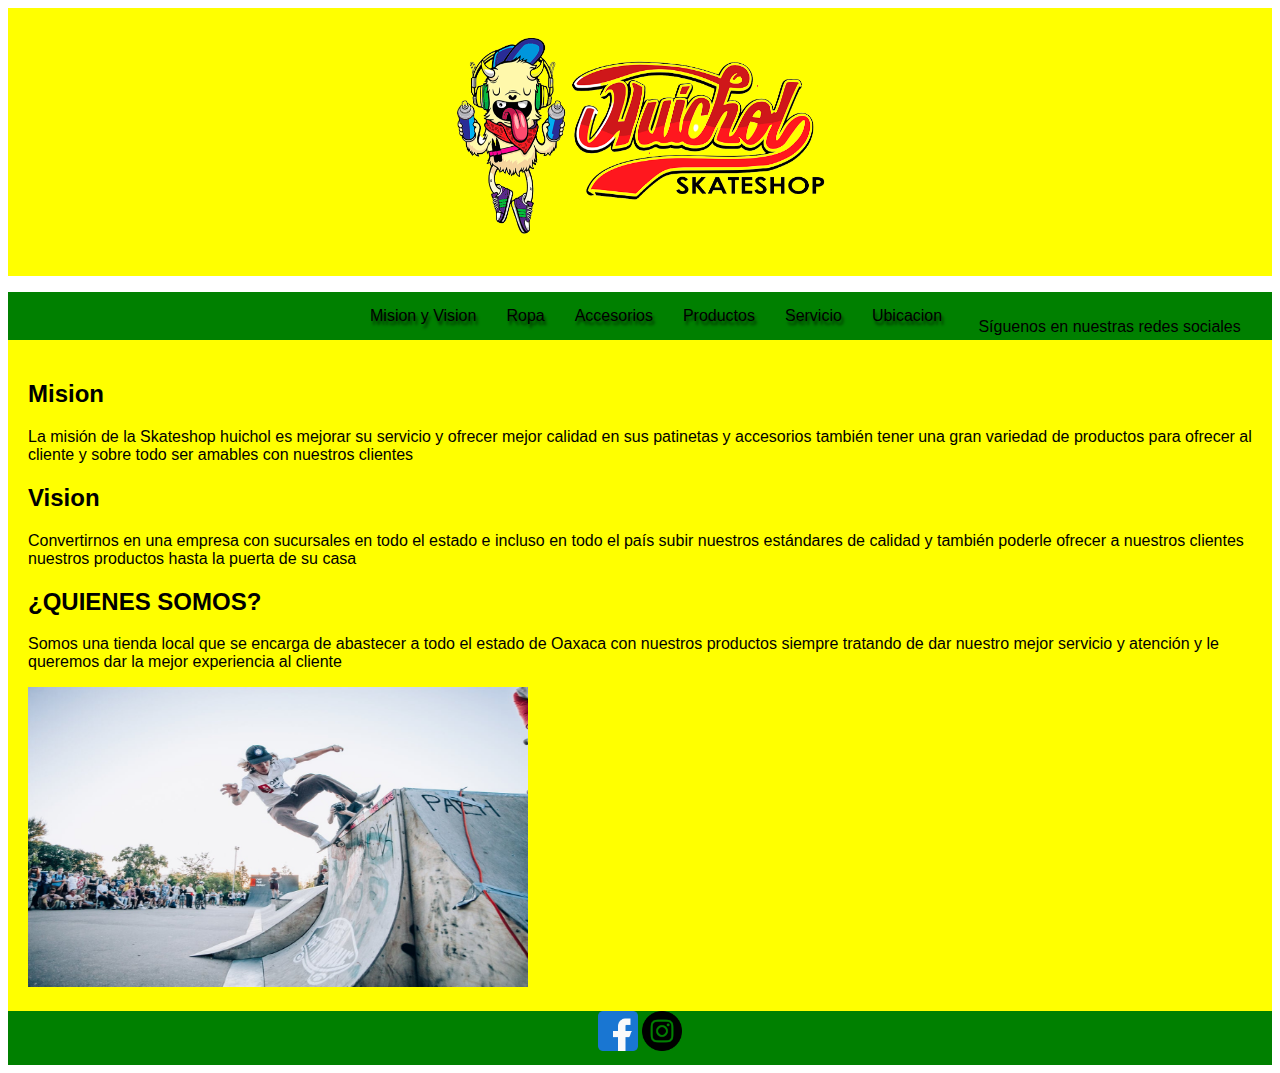
<file: index.html>
<!DOCTYPE html>
<html lang="en">
<head>
    <meta charset="UTF-8">
    <meta http-equiv="X-UA-Compatible" content="IE=edge">
    <meta name="viewport" content="width=device-width, initial-scale=1.0">
    <link href="https://cdn.jsdelivr.net/npm/bootstrap@5.0.0-beta1/dist/css/bootstrap.min.css" rel="stylesheet" integrity="sha384-giJF6kkoqNQ00vy+HMDP7azOuL0xtbfIcaT9wjKHr8RbDVddVHyTfAAsrekwKmP1" crossorigin="anonymous">
    <link rel="stylesheet" type="text/css" href="css/paginaindex.css">
    <link rel="stylesheet" type="text/css" href="css/submenu.css">
    <title>Skateshop</title>
</head>
<body>
    <header>
        <img src="imgcompletas/d07-removebg-preview.png" width="370px" height="200px">
    </header>
    <section id="colmenu">
      <div id="header">
        <div class="container-fluid" >
          <div class="row" >
            <div class="col-12" >

              <ul class="nav">
                <li><a class="nav-link" href="index.html">Mision y Vision</a>
                </li>
                <li><a class="nav-link">Ropa</a>
                  <ul>
                <li><a href="tablas.html">Playeras</a></li>
                <li><a href="sudaderas.html">Sudaderas</a></li>
                </ul>
                </li>
                <li><a class="nav-link" href="">Accesorios</a>
                  <ul>
                    <li><a href="accesorios.html">Para patineta</a></li>
                    <li><a href="accesoriospatines.html">Para patines</a></li>
                  </ul>
                  </li>
                  <li><a class="nav-link">Productos</a>
                    <ul>
                      <li><a href="completas.html">Patinetas</a></li>
                      <li><a href="patines.html">Patines</a></li>
                    </ul>
                  </li>
                  <li><a class="nav-link" href="micionvivion.html">Servicio</a>
                  </li>
                  <li><a class="nav-link" href="ubicasion.html">Ubicacion</a></li>
              </ul>
            </div>
          </div>
        </div>
      </div>
    </section>


     <section>
           <article>
            <h2>Mision</h2> 
             <p>
              La misión de la  Skateshop huichol es mejorar su servicio y ofrecer mejor calidad en sus patinetas y 
              accesorios también tener una gran variedad de productos para ofrecer al cliente y sobre todo ser amables con
              nuestros clientes  
             </p>
             <h2>Vision</h2>
             <p>
              Convertirnos en una empresa con sucursales en todo el estado e incluso en todo el país subir nuestros 
              estándares de calidad y también poderle ofrecer a nuestros clientes nuestros productos hasta la puerta de 
              su casa   
             </p>
             <h2>¿QUIENES SOMOS?</h2>
             <p>
              Somos una tienda local que se encarga de abastecer a todo el estado de Oaxaca con nuestros productos siempre tratando de dar 
              nuestro mejor servicio y atención y le queremos dar la mejor experiencia al cliente  

             </p>
             <img src="imgcompletas/skate2.jpg" width="500px" height="300px">
           </article>
       </section>
      <footer>
        <p>Síguenos en  nuestras redes sociales</p>
        <a href="https://web.facebook.com/huicholskate"><br><img src="imgcompletas/facebook.png" width="40px" height="40px" title="Facebook"></a>
        <a href="https://www.instagram.com/huicholstore4/?hl=es"><img src="imgcompletas/instagram.png" width="40px" height="40px" title="instagram"></a>
    </footer>  
</body>
</html>
</file>
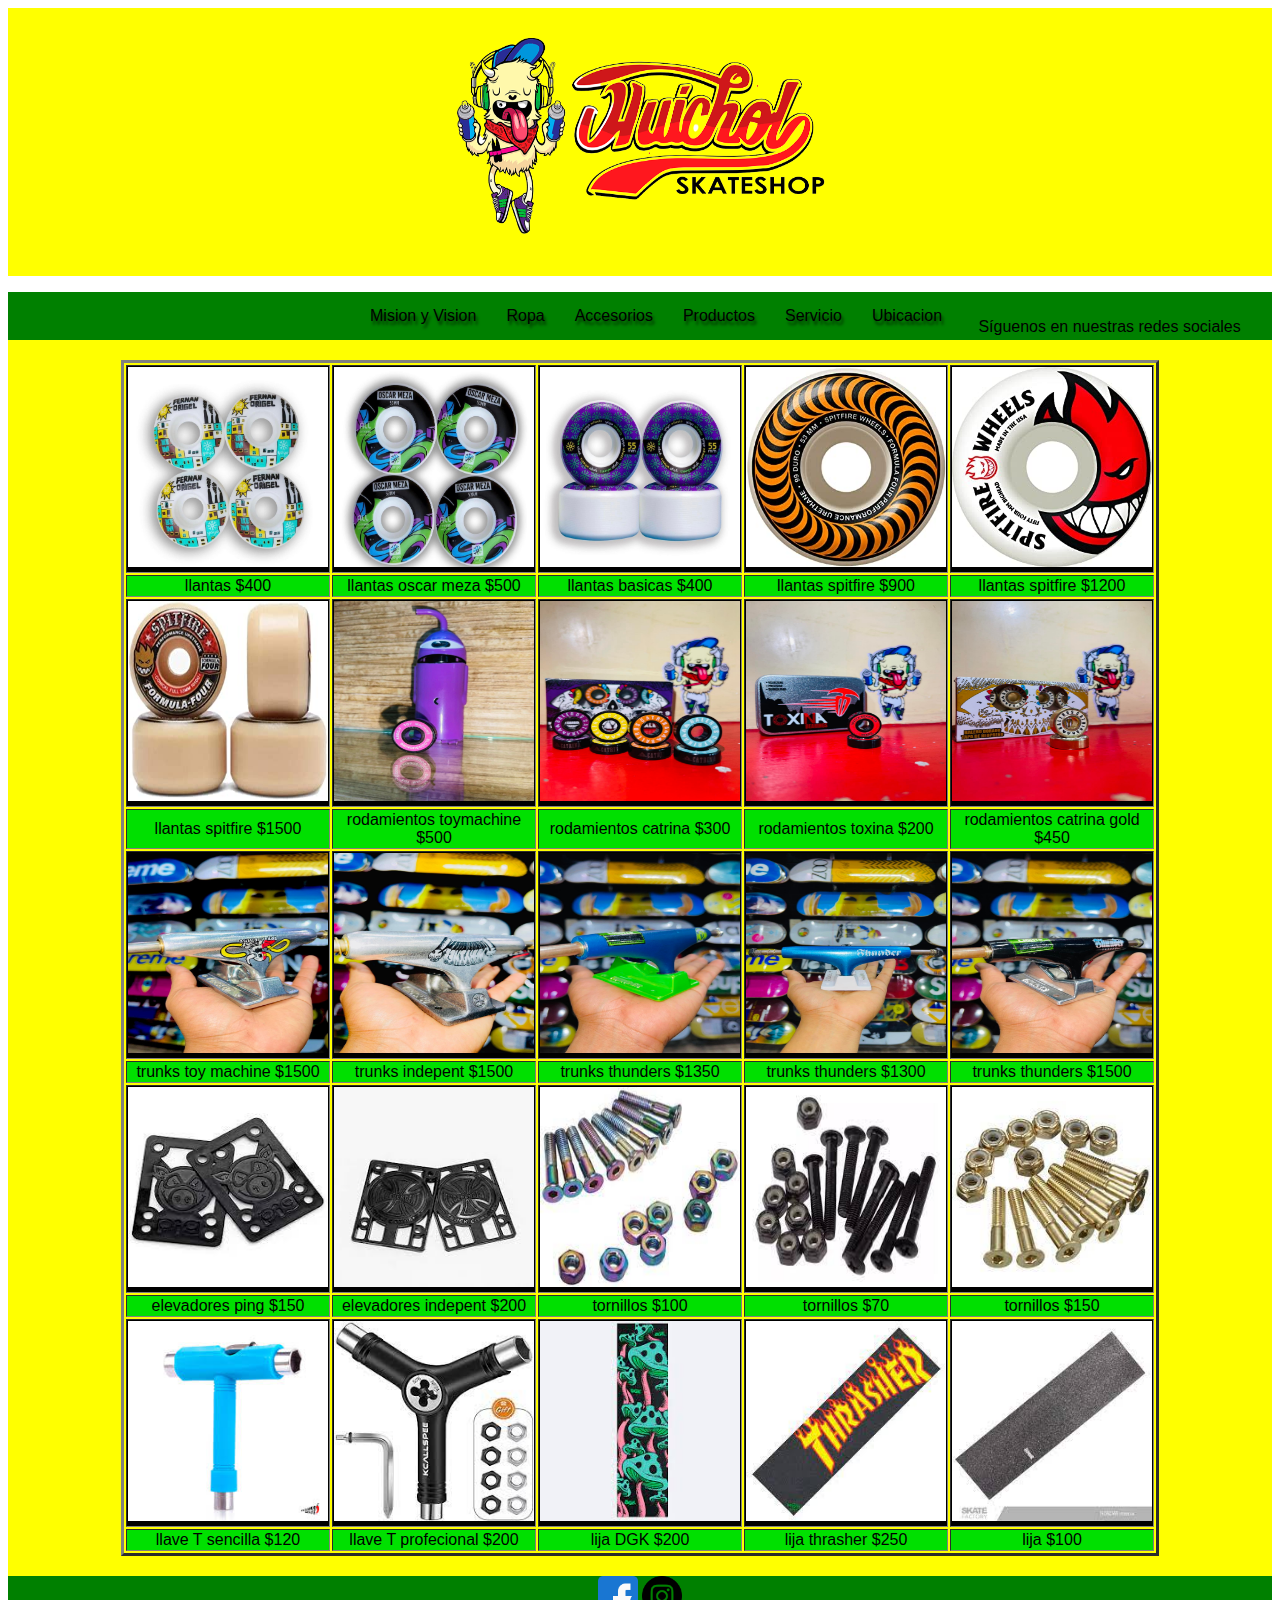
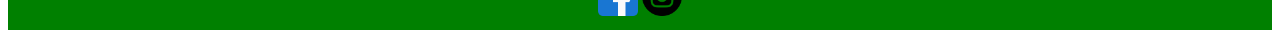
<file: accesorios.html>
<!DOCTYPE html>
<html lang="en">
<head>
    <meta charset="UTF-8">
    <meta http-equiv="X-UA-Compatible" content="IE=edge">
    <meta name="viewport" content="width=device-width, initial-scale=1.0">
    <link href="https://cdn.jsdelivr.net/npm/bootstrap@5.0.0-beta1/dist/css/bootstrap.min.css" rel="stylesheet" integrity="sha384-giJF6kkoqNQ00vy+HMDP7azOuL0xtbfIcaT9wjKHr8RbDVddVHyTfAAsrekwKmP1" crossorigin="anonymous">
    <link rel="stylesheet" type="text/css" href="css/paginaindex.css">
    <link rel="stylesheet" type="text/css" href="css/submenu.css">
    <title>accesorios</title>
</head>
<body>
    <header>
        <img src="imgcompletas/d07-removebg-preview.png" width="370px" height="200px">
    </header>
    <section id="colmenu">
      <div id="header">
        <div class="container-fluid" >
          <div class="row" >
            <div class="col-12" >

              <ul class="nav">
                <li><a class="nav-link" href="index.html">Mision y Vision</a>
                </li>
                <li><a class="nav-link">Ropa</a>
                  <ul>
                <li><a href="tablas.html">Playeras</a></li>
                <li><a href="sudaderas.html">Sudaderas</a></li>
                </ul>
                </li>
                <li><a class="nav-link" href="">Accesorios</a>
                  <ul>
                    <li><a href="accesorios.html">Para patineta</a></li>
                    <li><a href="accesoriospatines.html">Para patines</a></li>
                  </ul>
                  </li>
                  <li><a class="nav-link">Productos</a>
                    <ul>
                      <li><a href="completas.html">Patinetas</a></li>
                      <li><a href="patines.html">Patines</a></li>
                    </ul>
                  </li>
                  <li><a class="nav-link" href="micionvivion.html">Servicio</a>
                  </li>
                  <li><a class="nav-link" href="ubicasion.html">Ubicacion</a></li>
              </ul>
            </div>
          </div>
        </div>
      </div>
    </section>
      <section>
          <article>
              <table width="200" border="3" align="center">
                  <tr>
                    <td bgcolor="black"><img src="imghuichol/llantas1.jpg" width="200" height="200" alt=""/></td>
                    <td bgcolor="black"><img src="imghuichol/llantas2.jpg" width="200" height="200" alt=""/></td>
                    <td bgcolor="black"><img src="imghuichol/llantas4.jpg" width="200" height="200" alt=""/></td>
                    <td bgcolor="black"><img src="imgaccesorios/llantas4.jpg" width="200" height="200" alt=""/></td>
                    <td bgcolor="black"><img src="imgaccesorios/llantas5.jpg" width="200" height="200" alt=""/></td>
                  </tr>
                  <tr>
                    <td bgcolor="greng" style="text-align: center;">llantas  $400</td>
                    <td bgcolor="greng" style="text-align: center;">llantas oscar meza $500</td>
                    <td bgcolor="greng" style="text-align: center;">llantas basicas $400</td>
                    <td bgcolor="greng" style="text-align: center;">llantas spitfire $900</td>
                    <td bgcolor="greng" style="text-align: center;">llantas spitfire $1200</td>
                  </tr>
                  <tr>
                    <td bgcolor="black"><img src="imgaccesorios/llantas6.jpg" width="200" height="200" alt=""/></td>
                    <td bgcolor="black"><img src="imgaccesorios/rodamiento9.jpg" width="200" height="200" alt=""/></td>
                    <td bgcolor="black"><img src="imgaccesorios/rodamiento6.jpg" width="200" height="200" alt=""/></td>
                    <td bgcolor="black"><img src="imgaccesorios/rodamiento7.jpg" width="200" height="200" alt=""/></td>
                    <td bgcolor="black"><img src="imgaccesorios/rodamiento8.jpg" width="200" height="200" alt=""/></td>
                  </tr>
                  <tr>
                    <td bgcolor="greng" style="text-align: center;">llantas spitfire $1500</td>
                    <td bgcolor="greng" style="text-align: center;">rodamientos toymachine $500</td>
                    <td bgcolor="greng" style="text-align: center;">rodamientos catrina $300</td>
                    <td bgcolor="greng" style="text-align: center;">rodamientos toxina $200</td>
                    <td bgcolor="greng" style="text-align: center;">rodamientos catrina gold $450</td>
                  </tr>
                  <tr>
                    <td bgcolor="black"><img src="imghuichol/truck1.jpg" width="200" height="200" alt=""/></td>
                    <td bgcolor="black"><img src="imghuichol/truck2.jpg" width="200" height="200" alt=""/></td>
                    <td bgcolor="black"><img src="imghuichol/truck3.jpg" width="200" height="200" alt=""/></td>
                    <td bgcolor="black"><img src="imghuichol/truck4.jpg" width="200" height="200" alt=""/></td>
                    <td bgcolor="black"><img src="imghuichol/truck5.jpg" width="200" height="200" alt=""/></td>
                  </tr>
                  <tr>
                    <td bgcolor="greng" style="text-align: center;">trunks toy machine $1500</td>
                    <td bgcolor="greng" style="text-align: center;">trunks indepent $1500</td>
                    <td bgcolor="greng" style="text-align: center;">trunks thunders $1350</td>
                    <td bgcolor="greng" style="text-align: center;">trunks thunders $1300</td>
                    <td bgcolor="greng" style="text-align: center;">trunks thunders $1500</td>
                  </tr>
                  <tr>
                    <td bgcolor="black"><img src="imgaccesorios/elevadores1.jpg" width="200" height="200" alt=""/></td>
                    <td bgcolor="black"><img src="imgaccesorios/elevadores2.jpg" width="200" height="200" alt=""/></td>
                    <td bgcolor="black"><img src="imgaccesorios/tornillos1.jpg" width="200" height="200" alt=""/></td>
                    <td bgcolor="black"><img src="imgaccesorios/tornillos2.jpg" width="200" height="200" alt=""/></td>
                    <td bgcolor="black"><img src="imgaccesorios/tornillos3.jpg" width="200" height="200" alt=""/></td>
                  </tr>
                  <tr>
                    <td bgcolor="greng" style="text-align: center;">elevadores ping $150</td>
                    <td bgcolor="greng" style="text-align: center;">elevadores indepent $200</td>
                    <td bgcolor="greng" style="text-align: center;">tornillos $100</td>
                    <td bgcolor="greng" style="text-align: center;">tornillos $70</td>
                    <td bgcolor="greng" style="text-align: center;">tornillos $150</td>
                  </tr>
                  <tr>
                    <td bgcolor="black"><img src="imgaccesorios/llavet1.jpg" width="200" height="200" alt=""/></td>
                    <td bgcolor="black"><img src="imgaccesorios/llavet2.jpg" width="200" height="200" alt=""/></td>
                    <td bgcolor="black"><img src="imgaccesorios/lija1.jpg" width="200" height="200" alt=""/></td>
                    <td bgcolor="black"><img src="imgaccesorios/lija2.jpg" width="200" height="200" alt=""/></td>
                    <td bgcolor="black"><img src="imgaccesorios/lija3.jpg" width="200" height="200" alt=""/></td>
                  </tr>
                  <tr>
                    <td bgcolor="greng" style="text-align: center;">llave T sencilla $120</td>
                    <td bgcolor="greng" style="text-align: center;">llave T profecional $200</td>
                    <td bgcolor="greng" style="text-align: center;">lija DGK $200</td>
                    <td bgcolor="greng" style="text-align: center;">lija thrasher $250</td>
                    <td bgcolor="greng" style="text-align: center;">lija $100</td>
                  </tr>  
              </table>   
          </article>
      </section>
      <footer>
        <p> Síguenos en  nuestras redes sociales</p>
        <a href="https://web.facebook.com/huicholskate"><br><img src="imgcompletas/facebook.png" width="40px" height="40px" title="Facebook"></a>
        <a href="https://www.instagram.com/huicholstore4/?hl=es"><img src="imgcompletas/instagram.png" width="40px" height="40px" title="instagram"></a>
    </footer>  
</body>
</html>
</file>
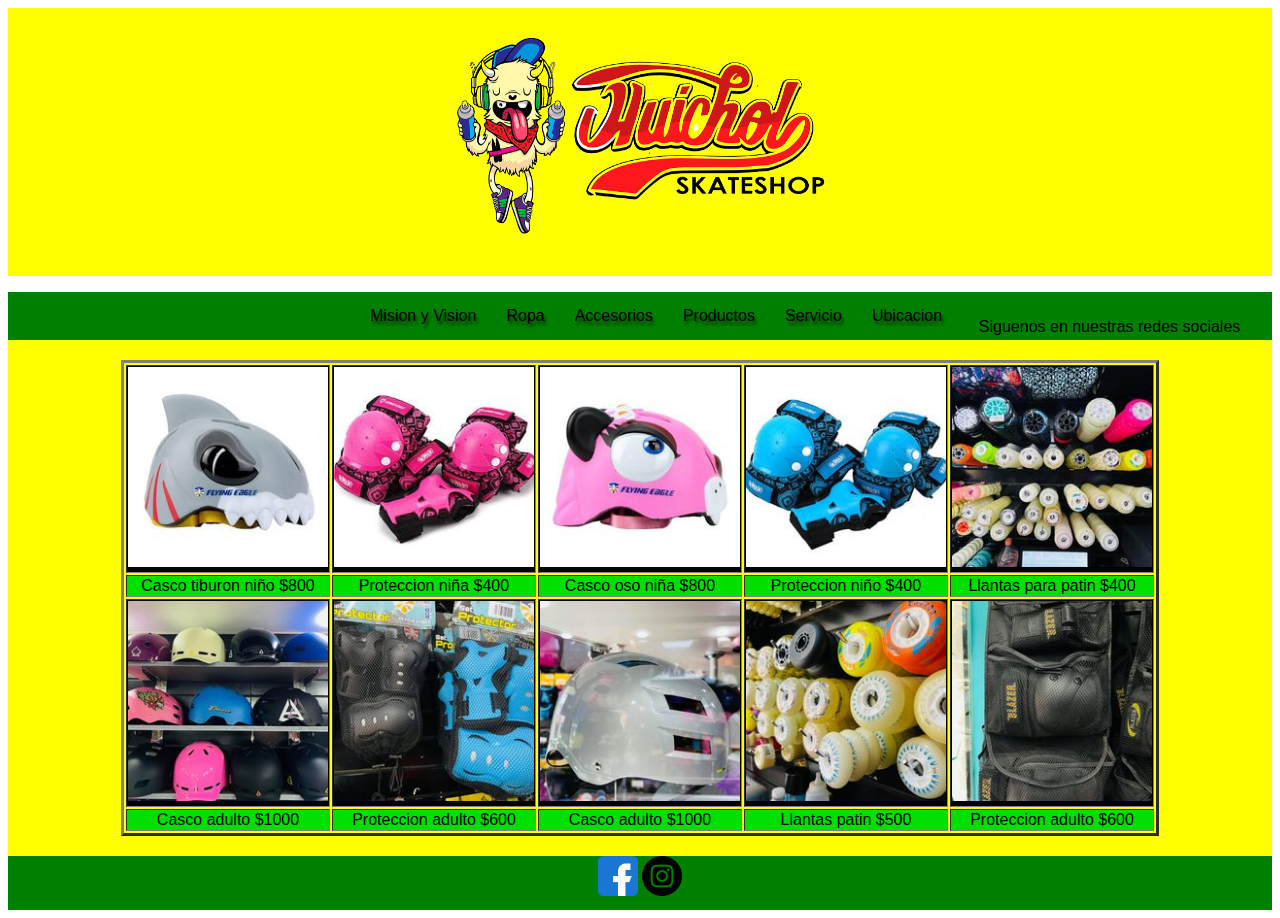
<file: accesoriospatines.html>
<!DOCTYPE html>
<html lang="en">
<head>
    <meta charset="UTF-8">
    <meta http-equiv="X-UA-Compatible" content="IE=edge">
    <meta name="viewport" content="width=device-width, initial-scale=1.0">
    <link href="https://cdn.jsdelivr.net/npm/bootstrap@5.0.0-beta1/dist/css/bootstrap.min.css" rel="stylesheet" integrity="sha384-giJF6kkoqNQ00vy+HMDP7azOuL0xtbfIcaT9wjKHr8RbDVddVHyTfAAsrekwKmP1" crossorigin="anonymous">
    <link rel="stylesheet" type="text/css" href="css/paginaindex.css">
    <link rel="stylesheet" type="text/css" href="css/submenu.css">
    <title>Document</title>
</head>
<body>
    <header>
        <img src="imgcompletas/d07-removebg-preview.png" width="370px" height="200px">
    </header>
    <section id="colmenu">
      <div id="header">
        <div class="container-fluid" >
          <div class="row" >
            <div class="col-12" >

              <ul class="nav">
                <li><a class="nav-link" href="index.html">Mision y Vision</a>
                </li>
                <li><a class="nav-link">Ropa</a>
                  <ul>
                <li><a href="tablas.html">Playeras</a></li>
                <li><a href="sudaderas.html">Sudaderas</a></li>
                </ul>
                </li>
                <li><a class="nav-link" href="">Accesorios</a>
                  <ul>
                    <li><a href="accesorios.html">Para patineta</a></li>
                    <li><a href="accesoriospatines.html">Para patines</a></li>
                  </ul>
                  </li>
                  <li><a class="nav-link">Productos</a>
                    <ul>
                      <li><a href="completas.html">Patinetas</a></li>
                      <li><a href="patines.html">Patines</a></li>
                    </ul>
                  </li>
                  <li><a class="nav-link" href="micionvivion.html">Servicio</a>
                  </li>
                  <li><a class="nav-link" href="ubicasion.html">Ubicacion</a></li>
              </ul>
            </div>
          </div>
        </div>
      </div>
    </section>
    <section>
        <article>
            <table width="200" border="3" align="center">
              <tr>
                <td bgcolor="black"><img src="imgaccepatines/accepatines1.jpg" width="200" height="200" alt=""/></td>
                <td bgcolor="black"><img src="imgaccepatines/accepatines2.jpg" width="200" height="200" alt=""/></td>
                <td bgcolor="black"><img src="imgaccepatines/accepatines3.jpg" width="200" height="200" alt=""/></td>
                <td bgcolor="black"><img src="imgaccepatines/accepatines4.jpg" width="200" height="200" alt=""/></td>
                <td bgcolor="black"><img src="imgaccepatines/accepatines5.jpg" width="200" height="200" alt=""/></td>
              </tr>
              <tr>  
                <td bgcolor="greng" style="text-align: center;">Casco tiburon niño $800</td>
                <td bgcolor="greng" style="text-align: center;">Proteccion niña $400</td>
                <td bgcolor="greng" style="text-align: center;">Casco oso niña $800</td>
                <td bgcolor="greng" style="text-align: center;">Proteccion niño $400</td>
                <td bgcolor="greng" style="text-align: center;">Llantas para patin $400</td>
              </tr>  
              <tr>
                <td bgcolor="black"><img src="imgaccepatines/accepatines6.jpg" width="200" height="200" alt=""/></td>
                <td bgcolor="black"><img src="imgaccepatines/accepatines7.jpg" width="200" height="200" alt=""/></td>
                <td bgcolor="black"><img src="imgaccepatines/accepatines8.jpg" width="200" height="200" alt=""/></td>
                <td bgcolor="black"><img src="imgaccepatines/accepatines9.jpg" width="200" height="200" alt=""/></td>
                <td bgcolor="black"><img src="imgaccepatines/accepatines10.jpg" width="200" height="200" alt=""/></td>
              </tr>
              <tr>  
                <td bgcolor="greng" style="text-align: center;">Casco adulto $1000</td>
                <td bgcolor="greng" style="text-align: center;">Proteccion adulto $600</td>
                <td bgcolor="greng" style="text-align: center;">Casco adulto $1000</td>
                <td bgcolor="greng" style="text-align: center;">Llantas patin $500</td>
                <td bgcolor="greng" style="text-align: center;">Proteccion adulto $600</td>
              </tr>  
              </table>
        </article>
    </section>
    <footer>
      <p> Siguenos en  nuestras redes sociales</p>
      <a href="https://web.facebook.com/huicholskate"><br><img src="imgcompletas/facebook.png" width="40px" height="40px" title="Facebook"></a>
      <a href="https://www.instagram.com/huicholstore4/?hl=es"><img src="imgcompletas/instagram.png" width="40px" height="40px" title="instagram"></a>
  </footer>  
</body>
</html>
</file>
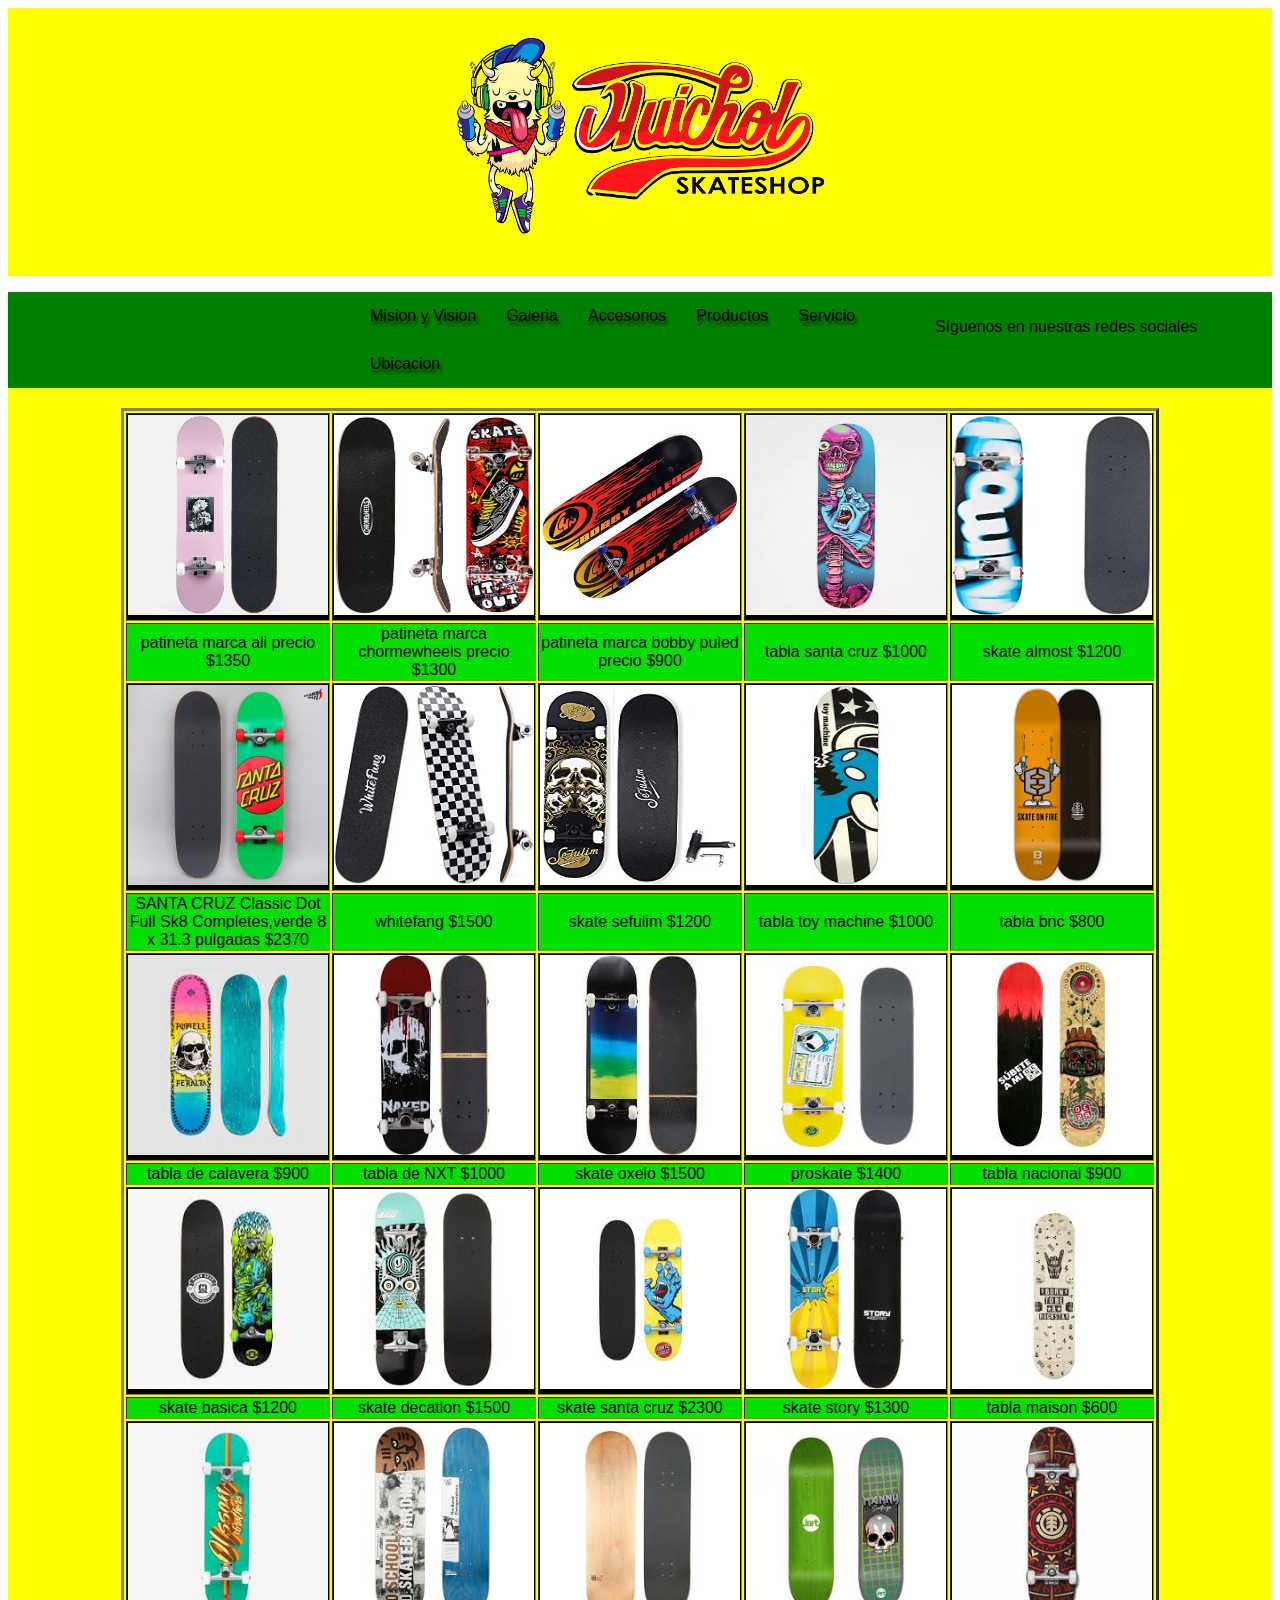
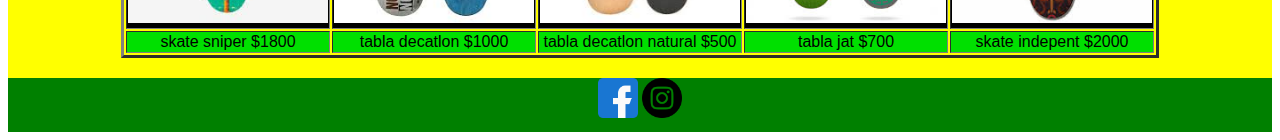
<file: completas.html>
<!DOCTYPE html>
<html lang="en">
<head>
    <meta charset="UTF-8">
    <meta http-equiv="X-UA-Compatible" content="IE=edge">
    <meta name="viewport" content="width=device-width, initial-scale=1.0">
    <link href="https://cdn.jsdelivr.net/npm/bootstrap@5.0.0-beta1/dist/css/bootstrap.min.css" rel="stylesheet" integrity="sha384-giJF6kkoqNQ00vy+HMDP7azOuL0xtbfIcaT9wjKHr8RbDVddVHyTfAAsrekwKmP1" crossorigin="anonymous">
    <link rel="stylesheet" type="text/css" href="css/paginaindex.css">
    <link rel="stylesheet" type="text/css" href="css/submenu.css">
    <title>Document</title>
</head>
<body>
    <header>
        <img src="imgcompletas/d07-removebg-preview.png" width="370px" height="200px">
    </header>
    
    <section id="colmenu">
      <div id="header">
        <div class="container-fluid" >
          <div class="row" >
            <div class="col-12" >

              <ul class="nav">
                <li><a class="nav-link" href="index.html">Mision y Vision</a>
                </li>
                <li><a class="nav-link" href="tablas.html">Galeria</a>
                </li>
                <li><a class="nav-link" href="">Accesorios</a>
                  <ul>
                    <li><a href="accesorios.html">Para patineta</a></li>
                    <li><a href="">Para patines</a></li>
                  </ul>
                  </li>
                  <li><a class="nav-link">Productos</a>
                    <ul>
                      <li><a href="completas.html">Patinetas</a></li>
                      <li><a href="patines.html">Patines</a></li>
                    </ul>
                  </li>
                  <li><a class="nav-link" href="micionvivion.html">Servicio</a>
                  </li>
                  <li><a class="nav-link" href="ubicasion.html">Ubicacion</a></li>
              </ul>
            </div>
          </div>
        </div>
      </div>
    </section>

      <section>
          <article>
              <table width="200" border="3" align="center">
                <tr>
                    <td bgcolor="black"><img src="imgcompletas/cooooco.jpg" width="200" height="200" alt=""/></td>
                    <td bgcolor="black"><img src="imgcompletas/jojojojoj.jpg" width="200" height="200" alt=""/></td>
                    <td bgcolor="black"><img src="imgcompletas/siiiiiiii.jpg" width="200" height="200" alt=""/></td>
                    <td bgcolor="black"><img src="imgtablas/saaa2.jpg" width="200" height="200" alt=""/></td>
                    <td bgcolor="black"><img src="imgcompletas/almost2.jpg" width="200" height="200" alt=""/></td>
                </tr>
                <tr>
                    <td bgcolor="greng" style="text-align: center;">patineta marca ali precio $1350 </td>
                    <td bgcolor="greng" style="text-align: center;">patineta marca chormewheels precio $1300</td>
                    <td bgcolor="greng" style="text-align: center;">patineta marca bobby puled  precio $900</td>
                    <td bgcolor="greng" style="text-align: center;"> tabla santa cruz $1000</td>
                    <td bgcolor="greng" style="text-align: center;">skate almost $1200</td>
                </tr>
                <tr>
                   <td bgcolor="black"><img src="imgcompletas/santacruz4.jpg" width="200" height="200" alt=""/></td>
                   <td bgcolor="black"><img src="imgcompletas/whitefang.jpg" width="200" height="200" alt=""/></td>
                   <td bgcolor="black"><img src="imgcompletas/sefulim.jpg" width="200" height="200" alt=""/></td>
                   <td bgcolor="black"><img src="imgtablas/toymachine2.jpg" width="200" height="200" alt=""/></td>
                   <td bgcolor="black"><img src="imgcompletas/bcn.jpg" width="200" height="200" alt=""/></td>
                </tr>
                <tr>
                   <td bgcolor="greng" style="text-align: center;">SANTA CRUZ Classic Dot Full Sk8 Completes,verde 8 x 31.3 pulgadas  $2370</td>
                   <td bgcolor="greng" style="text-align: center;">whitefang $1500</td>
                   <td bgcolor="greng" style="text-align: center;">skate sefulim $1200</td>
                   <td bgcolor="greng" style="text-align: center;">tabla toy machine $1000</td>
                   <td bgcolor="greng" style="text-align: center;">tabla bnc $800</td>
                </tr>
                <tr>
                  <td bgcolor="black"><img src="imgcompletas/calavera.jpg" width="200" height="200" alt=""/></td>
                  <td bgcolor="black"><img src="imgcompletas/nkx.jpg" width="200" height="200" alt=""/></td>
                  <td bgcolor="black"><img src="imgcompletas/oxelo.jpg" width="200" height="200" alt=""/></td>
                  <td bgcolor="black"><img src="imgcompletas/proskate.jpg" width="200" height="200" alt=""/></td>
                  <td bgcolor="black"><img src="imgcompletas/skatenacional.jpg" width="200" height="200" alt=""/></td>
                </tr>
                <tr>
                  <td bgcolor="greng" style="text-align: center;">tabla de calavera $900</td>
                  <td bgcolor="greng" style="text-align: center;">tabla de NXT $1000</td>
                  <td bgcolor="greng" style="text-align: center;">skate oxelo $1500</td>
                  <td bgcolor="greng" style="text-align: center;">proskate $1400</td>
                  <td bgcolor="greng" style="text-align: center;">tabla nacional $900</td>
                </tr>
                <tr>
                  <td bgcolor="black"><img src="imgcompletas/skate1.jpg" width="200" height="200" alt=""/></td>
                  <td bgcolor="black"><img src="imgcompletas/dacatlon.jpg" width="200" height="200" alt=""/></td>
                  <td bgcolor="black"><img src="imgcompletas/skatesanta.jpg" width="200" height="200" alt=""/></td>
                  <td bgcolor="black"><img src="imgcompletas/skatestory.jpg" width="200" height="200" alt=""/></td>
                  <td bgcolor="black"><img src="imgcompletas/tablamaison.jpg" width="200" height="200" alt=""/></td>
                </tr>
                <tr>
                  <td bgcolor="greng" style="text-align: center;">skate basica $1200</td>
                  <td bgcolor="greng" style="text-align: center;">skate decatlon $1500</td>
                  <td bgcolor="greng" style="text-align: center;">skate santa cruz $2300</td>
                  <td bgcolor="greng" style="text-align: center;">skate story $1300</td>
                  <td bgcolor="greng" style="text-align: center;">tabla maison $600</td>
                </tr>
                <tr>
                  <td bgcolor="black"><img src="imgcompletas/skatesprinter.jpg" width="200" height="200" alt=""/></td>
                  <td bgcolor="black"><img src="imgcompletas/tabladecatlon.jpg" width="200" height="200" alt=""/></td>
                  <td bgcolor="black"><img src="imgcompletas/tabladecatlon1.jpg" width="200" height="200" alt=""/></td>
                  <td bgcolor="black"><img src="imgcompletas/tablajat.jpg" width="200" height="200" alt=""/></td>
                  <td bgcolor="black"><img src="imgcompletas/skateindepent.jpg" width="200" height="200" alt=""/></td>
                </tr>
                <tr>
                  <td bgcolor="greng" style="text-align: center;">skate sniper $1800</td>
                  <td bgcolor="greng" style="text-align: center;">tabla decatlon $1000</td>
                  <td bgcolor="greng" style="text-align: center;">tabla decatlon natural $500</td>
                  <td bgcolor="greng" style="text-align: center;">tabla jat $700</td>
                  <td bgcolor="greng" style="text-align: center;">skate indepent $2000</td>
                </tr>
              </table>
          </article>
      </section>
      <footer>
        <p> Síguenos en  nuestras redes sociales</p>
        <a href="https://web.facebook.com/huicholskate"><br><img src="imgcompletas/facebook.png" width="40px" height="40px" title="Facebook"></a>
        <a href="https://www.instagram.com/huicholstore4/?hl=es"><img src="imgcompletas/instagram.png" width="40px" height="40px" title="instagram"></a>
    </footer>  
</body>
</html>
</file>
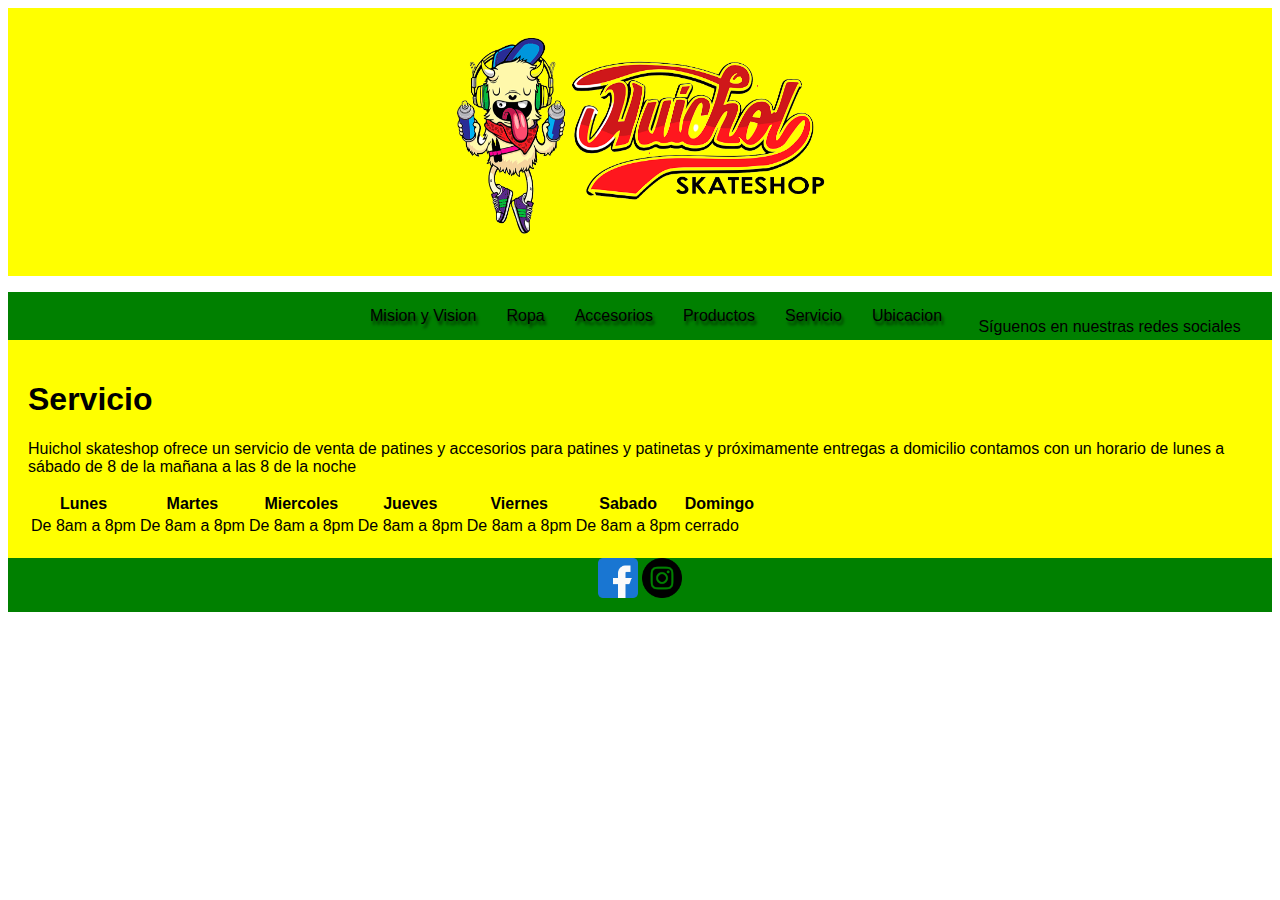
<file: micionvivion.html>
<!DOCTYPE html>
<html lang="en">
<head>
    <meta charset="UTF-8">
    <meta http-equiv="X-UA-Compatible" content="IE=edge">
    <meta name="viewport" content="width=device-width, initial-scale=1.0">
    <link href="https://cdn.jsdelivr.net/npm/bootstrap@5.0.0-beta1/dist/css/bootstrap.min.css" rel="stylesheet" integrity="sha384-giJF6kkoqNQ00vy+HMDP7azOuL0xtbfIcaT9wjKHr8RbDVddVHyTfAAsrekwKmP1" crossorigin="anonymous">
    <link rel="stylesheet" type="text/css" href="css/paginaindex.css">
    <link rel="stylesheet" type="text/css" href="css/submenu.css">
    <title>servicio</title>
</head>
<body>
    <header>
        <img src="imgcompletas/d07-removebg-preview.png" width="370px" height="200px">
    </header>
    <section id="colmenu">
      <div id="header">
        <div class="container-fluid" >
          <div class="row" >
            <div class="col-12" >

              <ul class="nav">
                <li><a class="nav-link" href="index.html">Mision y Vision</a>
                </li>
                <li><a class="nav-link">Ropa</a>
                  <ul>
                <li><a href="tablas.html">Playeras</a></li>
                <li><a href="sudaderas.html">Sudaderas</a></li>
                </ul>
                </li>
                <li><a class="nav-link" href="">Accesorios</a>
                  <ul>
                    <li><a href="accesorios.html">Para patineta</a></li>
                    <li><a href="accesoriospatines.html">Para patines</a></li>
                  </ul>
                  </li>
                  <li><a class="nav-link">Productos</a>
                    <ul>
                      <li><a href="completas.html">Patinetas</a></li>
                      <li><a href="patines.html">Patines</a></li>
                    </ul>
                  </li>
                  <li><a class="nav-link" href="micionvivion.html">Servicio</a>
                  </li>
                  <li><a class="nav-link" href="ubicasion.html">Ubicacion</a></li>
              </ul>
            </div>
          </div>
        </div>
      </div>
    </section>
      <section>
          <article>
            <h1>Servicio</h1>
             <p>
              Huichol skateshop ofrece un servicio de venta de patines y accesorios para patines y patinetas y 
              próximamente entregas a domicilio contamos con un horario de lunes a sábado de 8 de la mañana a las 8 de la noche
             </p>
             <div class="row justify-content-md-center">
              <div class="col-md-auto">
            <table class="table table-dark table-striped">
              <thead>
                <tr>
                  <th scope="col">Lunes</th>
                  <th scope="col">Martes</th>
                  <th scope="col">Miercoles</th>
                  <th scope="col">Jueves</th>
                  <th scope="col">Viernes</th>
                  <th scope="col">Sabado</th>
                  <th scope="col">Domingo</th>
                </tr>
              </thead>
              <tbody>
                
                <tr>
                  <td>De 8am a 8pm</td>
                  <td>De 8am a 8pm</td>
                  <td>De 8am a 8pm</td>
                  <td>De 8am a 8pm</td>
                  <td>De 8am a 8pm</td>
                  <td>De 8am a 8pm</td>
                  <td>cerrado</td>
                </tr>
              </tbody>
            </table>    
              </div>
            </div> 
          </article>
      </section>
       <footer>
        <p> Síguenos en  nuestras redes sociales</p>
        <a href="https://web.facebook.com/huicholskate"><br><img src="imgcompletas/facebook.png" width="40px" height="40px" title="Facebook"></a>
        <a href="https://www.instagram.com/huicholstore4/?hl=es"><img src="imgcompletas/instagram.png" width="40px" height="40px" title="instagram"></a>
    </footer>  
</body>
</html>
</file>
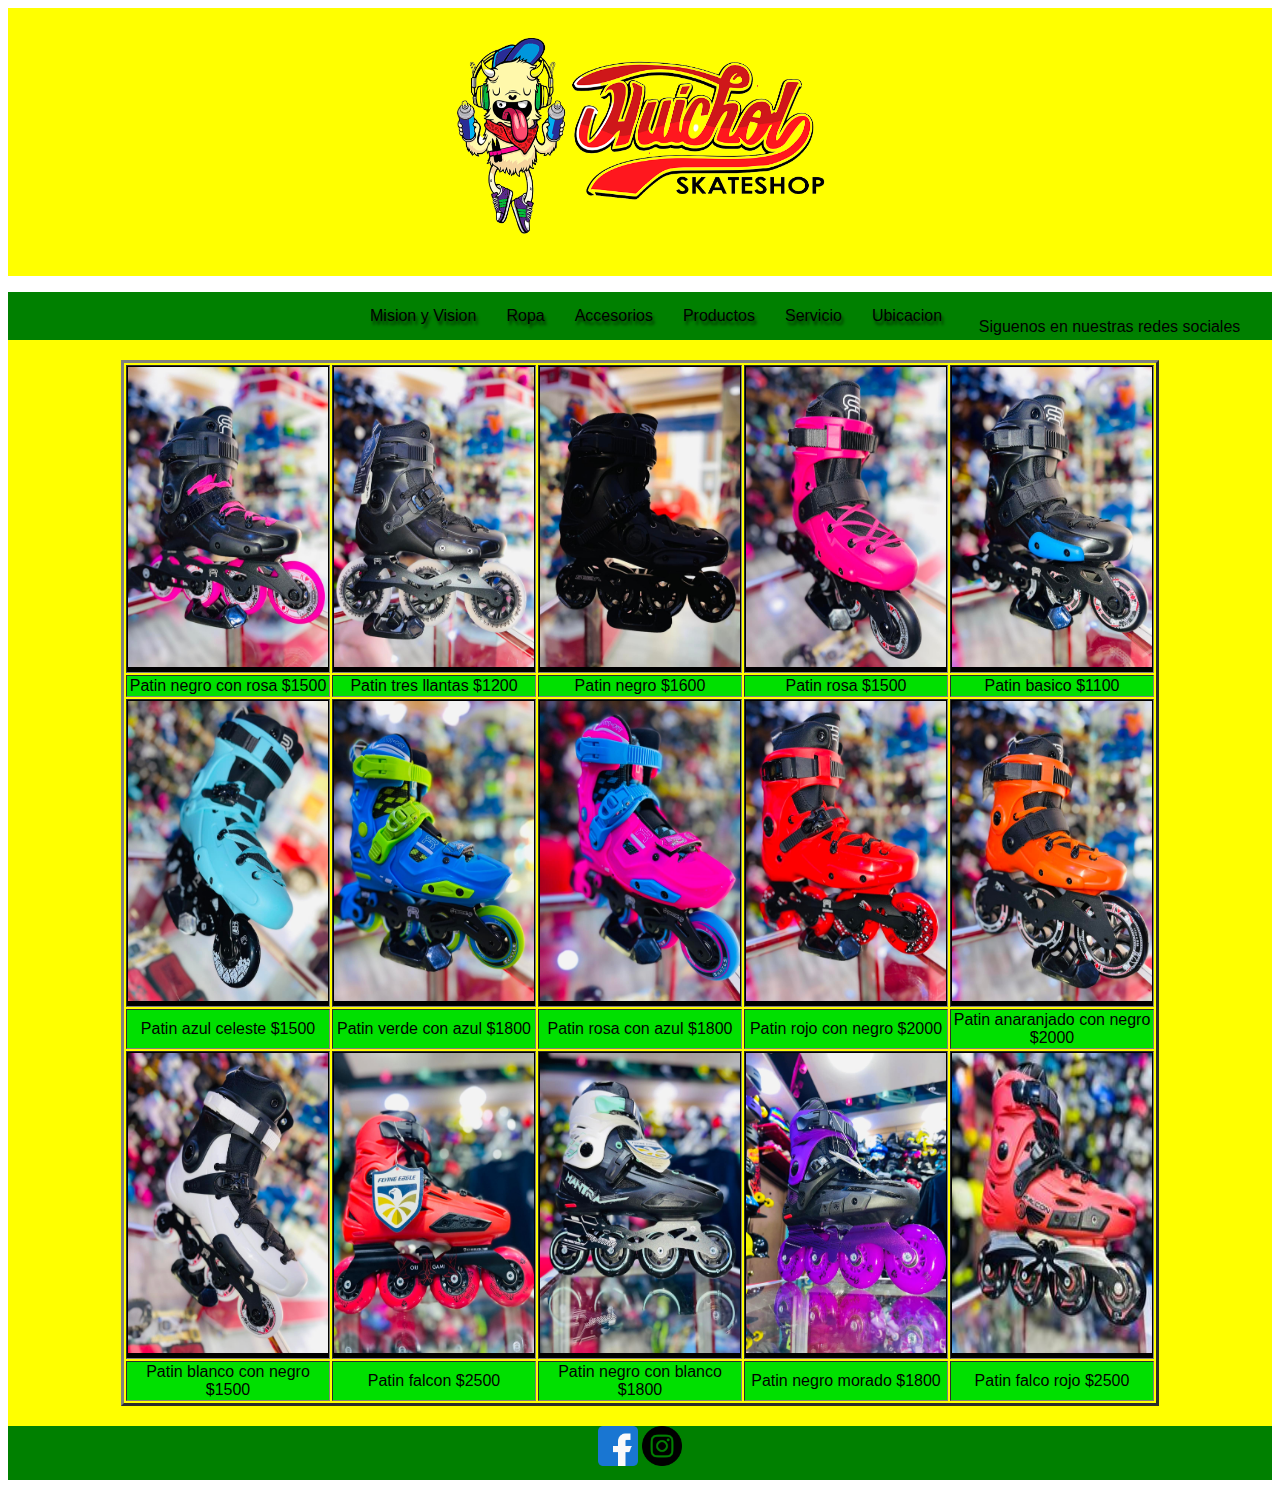
<file: patines.html>
<!DOCTYPE html>
<html lang="en">
<head>
    <meta charset="UTF-8">
    <meta http-equiv="X-UA-Compatible" content="IE=edge">
    <meta name="viewport" content="width=device-width, initial-scale=1.0">
    <link href="https://cdn.jsdelivr.net/npm/bootstrap@5.0.0-beta1/dist/css/bootstrap.min.css" rel="stylesheet" integrity="sha384-giJF6kkoqNQ00vy+HMDP7azOuL0xtbfIcaT9wjKHr8RbDVddVHyTfAAsrekwKmP1" crossorigin="anonymous">
    <link rel="stylesheet" type="text/css" href="css/paginaindex.css">
    <link rel="stylesheet" type="text/css" href="css/submenu.css">
    <title>Document</title>
</head>
<body>
    <header>
        <img src="imgcompletas/d07-removebg-preview.png" width="370px" height="200px">
    </header>
    <section id="colmenu">
      <div id="header">
        <div class="container-fluid" >
          <div class="row" >
            <div class="col-12" >

              <ul class="nav">
                <li><a class="nav-link" href="index.html">Mision y Vision</a>
                </li>
                <li><a class="nav-link">Ropa</a>
                  <ul>
                <li><a href="tablas.html">Playeras</a></li>
                <li><a href="">Sudaderas</a></li>
                </ul>
                </li>
                <li><a class="nav-link" href="">Accesorios</a>
                  <ul>
                    <li><a href="accesorios.html">Para patineta</a></li>
                    <li><a href="accesoriospatines.html">Para patines</a></li>
                  </ul>
                  </li>
                  <li><a class="nav-link">Productos</a>
                    <ul>
                      <li><a href="completas.html">Patinetas</a></li>
                      <li><a href="patines.html">Patines</a></li>
                    </ul>
                  </li>
                  <li><a class="nav-link" href="micionvivion.html">Servicio</a>
                  </li>
                  <li><a class="nav-link" href="ubicasion.html">Ubicacion</a></li>
              </ul>
            </div>
          </div>
        </div>
      </div>
    </section>
    <section>
        <article>
            <table width="200" border="3" align="center">
              <tr>
                <td bgcolor="black"><img src="imgpatines/patines1.jpg" width="200" height="300" alt=""/></td>
                <td bgcolor="black"><img src="imgpatines/patines2.jpg" width="200" height="300" alt=""/></td>
                <td bgcolor="black"><img src="imgpatines/patines3.jpg" width="200" height="300" alt=""/></td>
                <td bgcolor="black"><img src="imgpatines/patines4.jpg" width="200" height="300" alt=""/></td>
                <td bgcolor="black"><img src="imgpatines/patines5.jpg" width="200" height="300" alt=""/></td>
              </tr>
              <tr>
                <td bgcolor="greng" style="text-align: center;">Patin negro con rosa $1500</td>
                <td bgcolor="greng" style="text-align: center;">Patin tres llantas $1200</td>
                <td bgcolor="greng" style="text-align: center;">Patin negro $1600</td>
                <td bgcolor="greng" style="text-align: center;">Patin rosa $1500</td>
                <td bgcolor="greng" style="text-align: center;">Patin basico $1100</td>
              </tr>
              <tr>
                <td bgcolor="black"><img src="imgpatines/patines6.jpg" width="200" height="300" alt=""/></td>
                <td bgcolor="black"><img src="imgpatines/patines7.jpg" width="200" height="300" alt=""/></td>
                <td bgcolor="black"><img src="imgpatines/patines8.jpg" width="200" height="300" alt=""/></td>
                <td bgcolor="black"><img src="imgpatines/patines9.jpg" width="200" height="300" alt=""/></td>
                <td bgcolor="black"><img src="imgpatines/patines10.jpg" width="200" height="300" alt=""/></td>
              </tr>
              <tr>
                <td bgcolor="greng" style="text-align: center;">Patin azul celeste $1500</td>
                <td bgcolor="greng" style="text-align: center;">Patin verde con azul $1800</td>
                <td bgcolor="greng" style="text-align: center;">Patin rosa con azul $1800</td>
                <td bgcolor="greng" style="text-align: center;">Patin rojo con negro $2000</td>
                <td bgcolor="greng" style="text-align: center;">Patin anaranjado con negro $2000</td>
              </tr>
              <tr>
                <td bgcolor="black"><img src="imgpatines/patines11.jpg" width="200" height="300" alt=""/></td>
                <td bgcolor="black"><img src="imgpatines/patines12.jpg" width="200" height="300" alt=""/></td>
                <td bgcolor="black"><img src="imgpatines/patines13.jpg" width="200" height="300" alt=""/></td>
                <td bgcolor="black"><img src="imgpatines/patines14.jpg" width="200" height="300" alt=""/></td>
                <td bgcolor="black"><img src="imgpatines/patines16.jpg" width="200" height="300" alt=""/></td>
              </tr>
              <tr>
                <td bgcolor="greng" style="text-align: center;">Patin blanco con negro $1500</td>
                <td bgcolor="greng" style="text-align: center;">Patin falcon $2500</td>
                <td bgcolor="greng" style="text-align: center;">Patin negro con blanco $1800</td>
                <td bgcolor="greng" style="text-align: center;">Patin negro morado $1800</td>
                <td bgcolor="greng" style="text-align: center;">Patin falco rojo $2500</td>
              </tr>
            </table>
        </article>
    </section>
    <footer>
      <p> Siguenos en  nuestras redes sociales</p>
      <a href="https://web.facebook.com/huicholskate"><br><img src="imgcompletas/facebook.png" width="40px" height="40px" title="Facebook"></a>
      <a href="https://www.instagram.com/huicholstore4/?hl=es"><img src="imgcompletas/instagram.png" width="40px" height="40px" title="instagram"></a>
  </footer>  
</body>
</html>
</file>
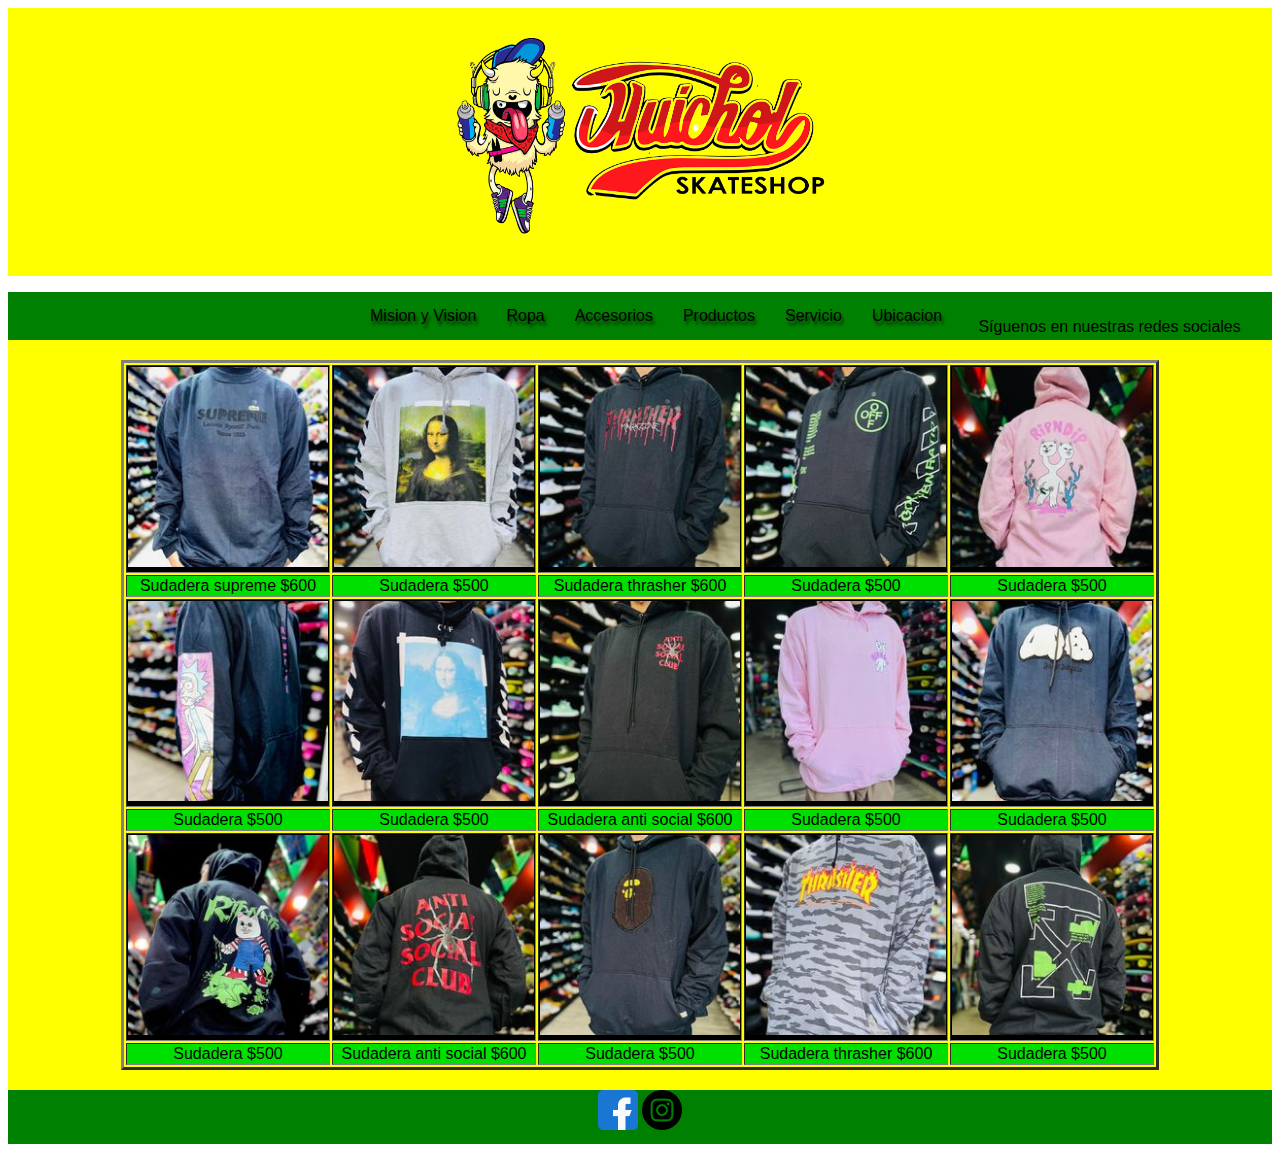
<file: sudaderas.html>
<!DOCTYPE html>
<html lang="en">
<head>
    <meta charset="UTF-8">
    <meta http-equiv="X-UA-Compatible" content="IE=edge">
    <meta name="viewport" content="width=device-width, initial-scale=1.0">
    <link href="https://cdn.jsdelivr.net/npm/bootstrap@5.0.0-beta1/dist/css/bootstrap.min.css" rel="stylesheet" integrity="sha384-giJF6kkoqNQ00vy+HMDP7azOuL0xtbfIcaT9wjKHr8RbDVddVHyTfAAsrekwKmP1" crossorigin="anonymous">
    <link rel="stylesheet" type="text/css" href="css/paginaindex.css">
    <link rel="stylesheet" type="text/css" href="css/submenu.css">
    <title>Document</title>
</head>
<body>
    <header>
        <img src="imgcompletas/d07-removebg-preview.png" width="370px" height="200px">
    </header>
    <section id="colmenu">
      <div id="header">
        <div class="container-fluid" >
          <div class="row" >
            <div class="col-12" >

              <ul class="nav">
                <li><a class="nav-link" href="index.html">Mision y Vision</a>
                </li>
                <li><a class="nav-link">Ropa</a>
                  <ul>
                <li><a href="tablas.html">Playeras</a></li>
                <li><a href="sudaderas.html">Sudaderas</a></li>
                </ul>
                </li>
                <li><a class="nav-link" href="">Accesorios</a>
                  <ul>
                    <li><a href="accesorios.html">Para patineta</a></li>
                    <li><a href="accesoriospatines.html">Para patines</a></li>
                  </ul>
                  </li>
                  <li><a class="nav-link">Productos</a>
                    <ul>
                      <li><a href="completas.html">Patinetas</a></li>
                      <li><a href="patines.html">Patines</a></li>
                    </ul>
                  </li>
                  <li><a class="nav-link" href="micionvivion.html">Servicio</a>
                  </li>
                  <li><a class="nav-link" href="ubicasion.html">Ubicacion</a></li>
              </ul>
            </div>
          </div>
        </div>
      </div>
    </section>
    <section>
        <article>
            <table width="200" border="3" align="center">
              <tr>
                <td bgcolor="black"><img src="imgsudaderas/sudadera1.jpg" width="200" height="200" alt=""/></td>
                <td bgcolor="black"><img src="imgsudaderas/sudadera2.jpg"200" height="200" alt=""/></td>
                <td bgcolor="black"><img src="imgsudaderas/sudadera3.jpg" width="200" height="200" alt=""/></td>
                <td bgcolor="black"><img src="imgsudaderas/sudadera4.jpg" width="200" height="200" alt=""/></td>
                <td bgcolor="black"><img src="imgsudaderas/sudadera5.jpg" width="200" height="200" alt=""/></td>
              </tr>
              <tr>
                <td bgcolor="greng" style="text-align: center;">Sudadera supreme $600</td>
                <td bgcolor="greng" style="text-align: center;">Sudadera $500</td>
                <td bgcolor="greng" style="text-align: center;">Sudadera thrasher $600</td>
                <td bgcolor="greng" style="text-align: center;">Sudadera $500</td>
                <td bgcolor="greng" style="text-align: center;">Sudadera $500</td>
              </tr>
              <tr>
                <td bgcolor="black"><img src="imgsudaderas/sudadera6.jpg" width="200" height="200" alt=""/></td>
                <td bgcolor="black"><img src="imgsudaderas/sudadera7.jpg" width="200" height="200" alt=""/></td>
                <td bgcolor="black"><img src="imgsudaderas/sudadera8.jpg" width="200" height="200" alt=""/></td>
                <td bgcolor="black"><img src="imgsudaderas/sudadera9.jpg" width="200" height="200" alt=""/></td>
                <td bgcolor="black"><img src="imgsudaderas/sudadera10.jpg" width="200" height="200" alt=""/></td>
              </tr>
              <tr>
                <td bgcolor="greng" style="text-align: center;">Sudadera $500</td>
                <td bgcolor="greng" style="text-align: center;">Sudadera $500</td>
                <td bgcolor="greng" style="text-align: center;">Sudadera anti social $600</td>
                <td bgcolor="greng" style="text-align: center;">Sudadera $500</td>
                <td bgcolor="greng" style="text-align: center;">Sudadera $500</td>
              </tr>
              <tr>
                <td bgcolor="black"><img src="imgsudaderas/sudadera11.jpg" width="200" height="200" alt=""/></td>
                <td bgcolor="black"><img src="imgsudaderas/sudadera12.jpg" width="200" height="200" alt=""/></td>
                <td bgcolor="black"><img src="imgsudaderas/sudadera13.jpg" width="200" height="200" alt=""/></td>
                <td bgcolor="black"><img src="imgsudaderas/sudadera14.jpg" width="200" height="200" alt=""/></td>
                <td bgcolor="black"><img src="imgsudaderas/sudadera15.jpg" width="200" height="200" alt=""/></td>
              </tr>
              <tr>
                <td bgcolor="greng" style="text-align: center;">Sudadera $500</td>
                <td bgcolor="greng" style="text-align: center;">Sudadera anti social $600</td>
                <td bgcolor="greng" style="text-align: center;">Sudadera $500</td>
                <td bgcolor="greng" style="text-align: center;">Sudadera thrasher $600</td>
                <td bgcolor="greng" style="text-align: center;">Sudadera $500</td>
              </tr>
            </table>
        </article>
    </section>
    <footer>
        <p> Síguenos en  nuestras redes sociales</p>
        <a href="https://web.facebook.com/huicholskate"><br><img src="imgcompletas/facebook.png" width="40px" height="40px" title="Facebook"></a>
        <a href="https://www.instagram.com/huicholstore4/?hl=es"><img src="imgcompletas/instagram.png" width="40px" height="40px" title="instagram"></a>
    </footer>  
</body>
</html>
</file>
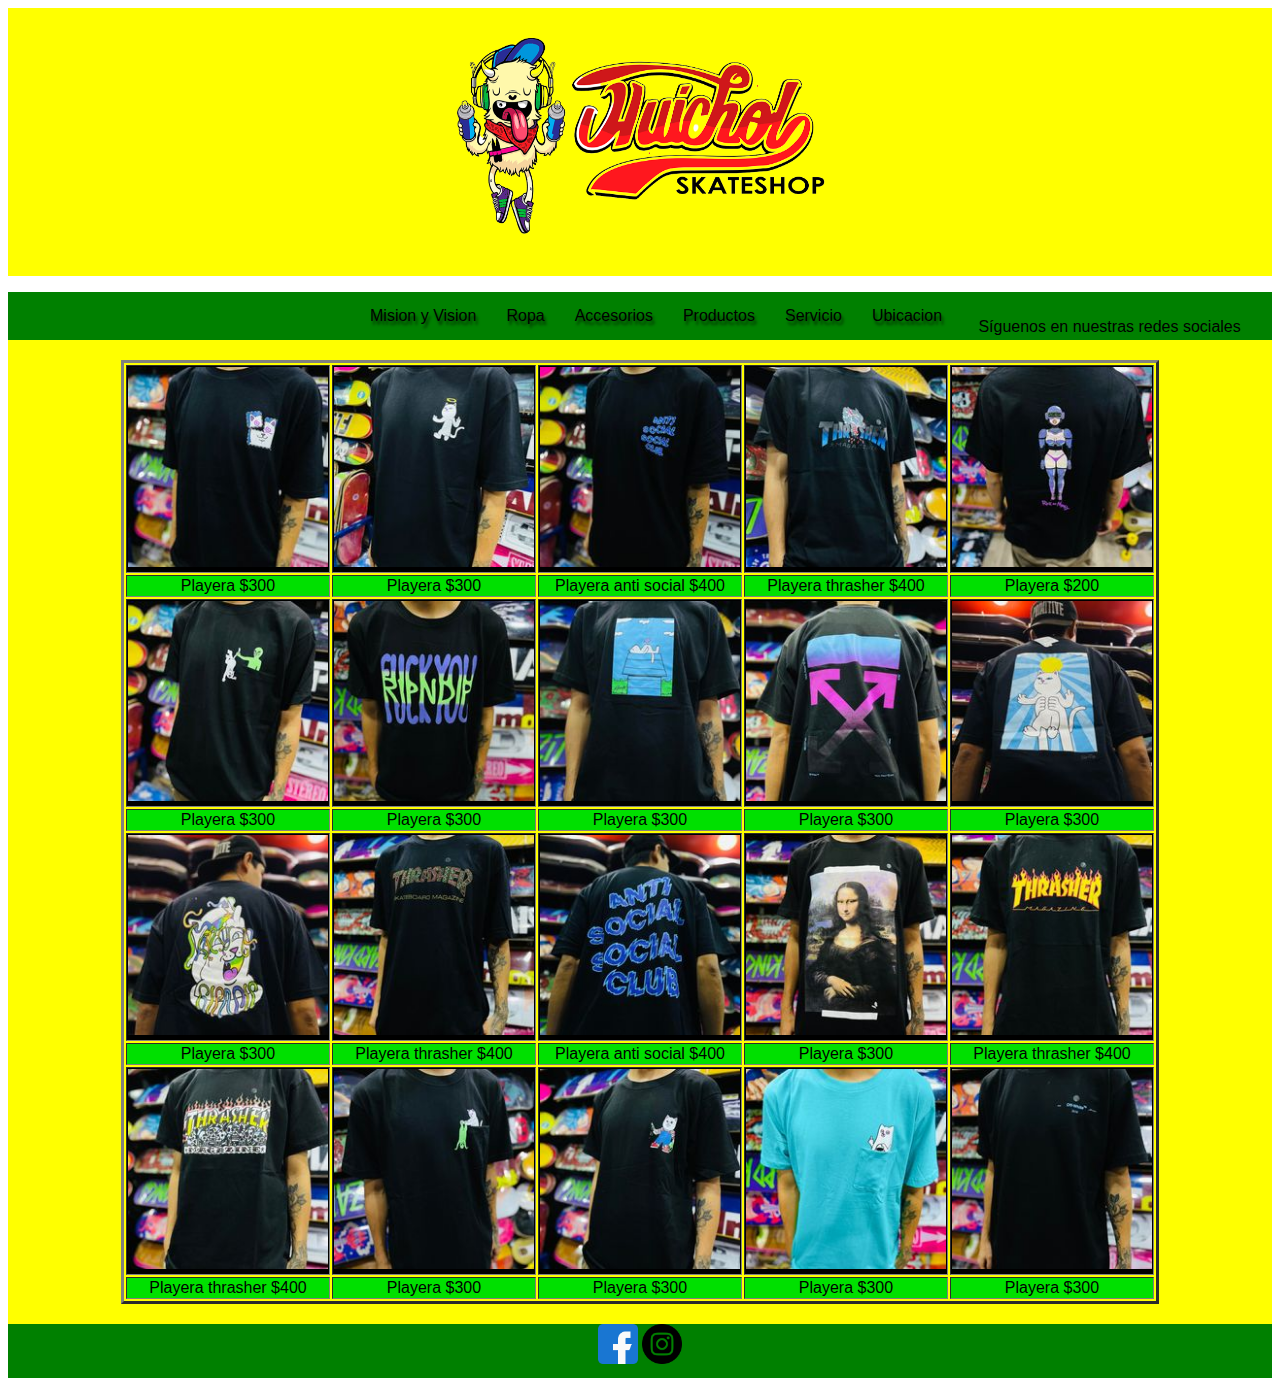
<file: tablas.html>
<!DOCTYPE html>
<html lang="en">
<head>
    <meta charset="UTF-8">
    <meta http-equiv="X-UA-Compatible" content="IE=edge">
    <meta name="viewport" content="width=device-width, initial-scale=1.0">
    <link href="https://cdn.jsdelivr.net/npm/bootstrap@5.0.0-beta1/dist/css/bootstrap.min.css" rel="stylesheet" integrity="sha384-giJF6kkoqNQ00vy+HMDP7azOuL0xtbfIcaT9wjKHr8RbDVddVHyTfAAsrekwKmP1" crossorigin="anonymous">
    <link rel="stylesheet" type="text/css" href="css/paginaindex.css">
    <link rel="stylesheet" type="text/css" href="css/submenu.css">
    <title>galeria</title>
</head>
<body>
    <header>
        <img src="imgcompletas/d07-removebg-preview.png" width="370px" height="200px">
    </header>
    <section id="colmenu">
      <div id="header">
        <div class="container-fluid" >
          <div class="row" >
            <div class="col-12" >

              <ul class="nav">
                <li><a class="nav-link" href="index.html">Mision y Vision</a>
                </li>
                <li><a class="nav-link">Ropa</a>
                  <ul>
                <li><a href="tablas.html">Playeras</a></li>
                <li><a href="sudaderas.html">Sudaderas</a></li>
                </ul>
                </li>
                <li><a class="nav-link" href="">Accesorios</a>
                  <ul>
                    <li><a href="accesorios.html">Para patineta</a></li>
                    <li><a href="accesoriospatines.html">Para patines</a></li>
                  </ul>
                  </li>
                  <li><a class="nav-link">Productos</a>
                    <ul>
                      <li><a href="completas.html">Patinetas</a></li>
                      <li><a href="patines.html">Patines</a></li>
                    </ul>
                  </li>
                  <li><a class="nav-link" href="micionvivion.html">Servicio</a>
                  </li>
                  <li><a class="nav-link" href="ubicasion.html">Ubicacion</a></li>
              </ul>
            </div>
          </div>
        </div>
      </div>
    </section>
      <section>
          <article>
              <table width="200" border="3" align="center">
                <tr>
                  <td bgcolor="black"><img src="imgplayereas/playera1.jpg" width="200" height="200" alt=""/></td>
                  <td bgcolor="black"><img src="imgplayereas/playera2.jpg" width="200" height="200" alt=""/></td>
                  <td bgcolor="black"><img src="imgplayereas/playera3.jpg" width="200" height="200" alt=""/></td>
                  <td bgcolor="black"><img src="imgplayereas/playera4.jpg" width="200" height="200" alt=""/></td>
                  <td bgcolor="black"><img src="imgplayereas/playera5.jpg" width="200" height="200" alt=""/></td>
                </tr>
                <tr>
                  <td bgcolor="greng" style="text-align: center;">Playera $300</td>
                  <td bgcolor="greng" style="text-align: center;">Playera $300</td>
                  <td bgcolor="greng" style="text-align: center;">Playera anti social $400</td>
                  <td bgcolor="greng" style="text-align: center;">Playera thrasher $400</td>
                  <td bgcolor="greng" style="text-align: center;">Playera $200</td>
                </tr>
                <tr>
                  <td bgcolor="black"><img src="imgplayereas/playera6.jpg" width="200" height="200" alt=""/></td>
                  <td bgcolor="black"><img src="imgplayereas/playera7.jpg" width="200" height="200" alt=""/></td>
                  <td bgcolor="black"><img src="imgplayereas/playera8.jpg" width="200" height="200" alt=""/></td>
                  <td bgcolor="black"><img src="imgplayereas/playera9.jpg" width="200" height="200" alt=""/></td>
                  <td bgcolor="black"><img src="imgplayereas/playera10.jpg" width="200" height="200" alt=""/></td>
                </tr>
                <tr>
                  <td bgcolor="greng" style="text-align: center;">Playera $300</td>
                  <td bgcolor="greng" style="text-align: center;">Playera $300</td>
                  <td bgcolor="greng" style="text-align: center;">Playera $300</td>
                  <td bgcolor="greng" style="text-align: center;">Playera $300</td>
                  <td bgcolor="greng" style="text-align: center;">Playera $300</td>
                </tr>
                <tr>
                  <td bgcolor="black"><img src="imgplayereas/playera11.jpg" width="200" height="200" alt=""/></td>
                  <td bgcolor="black"><img src="imgplayereas/playera12.jpg" width="200" height="200" alt=""/></td>
                  <td bgcolor="black"><img src="imgplayereas/playera13.jpg" width="200" height="200" alt=""/></td>
                  <td bgcolor="black"><img src="imgplayereas/playera14.jpg" width="200" height="200" alt=""/></td>
                  <td bgcolor="black"><img src="imgplayereas/playera15.jpg" width="200" height="200" alt=""/></td>
                </tr>
                <tr>
                  <td bgcolor="greng" style="text-align: center;">Playera $300</td>
                  <td bgcolor="greng" style="text-align: center;">Playera thrasher $400</td>
                  <td bgcolor="greng" style="text-align: center;">Playera anti social $400</td>
                  <td bgcolor="greng" style="text-align: center;">Playera $300</td>
                  <td bgcolor="greng" style="text-align: center;">Playera thrasher $400</td>
                </tr>
                <tr>
                  <td bgcolor="black"><img src="imgplayereas/playera16.jpg" width="200" height="200" alt=""/></td>
                  <td bgcolor="black"><img src="imgplayereas/playera17.jpg" width="200" height="200" alt=""/></td>
                  <td bgcolor="black"><img src="imgplayereas/playera18.jpg" width="200" height="200" alt=""/></td>
                  <td bgcolor="black"><img src="imgplayereas/playera19.jpg" width="200" height="200" alt=""/></td>
                  <td bgcolor="black"><img src="imgplayereas/playera20.jpg" width="200" height="200" alt=""/></td>
                </tr>
                <tr>
                  <td bgcolor="greng" style="text-align: center;">Playera thrasher $400</td>
                  <td bgcolor="greng" style="text-align: center;">Playera $300</td>
                  <td bgcolor="greng" style="text-align: center;">Playera $300</td>
                  <td bgcolor="greng" style="text-align: center;">Playera $300</td>
                  <td bgcolor="greng" style="text-align: center;">Playera $300</td>
                </tr>
              </table>
          </article>
      </section>
      <footer>
        <p> Síguenos en  nuestras redes sociales</p>
        <a href="https://web.facebook.com/huicholskate"><br><img src="imgcompletas/facebook.png" width="40px" height="40px" title="Facebook"></a>
        <a href="https://www.instagram.com/huicholstore4/?hl=es"><img src="imgcompletas/instagram.png" width="40px" height="40px" title="instagram"></a>
    </footer>  
</body>
</html>
</file>
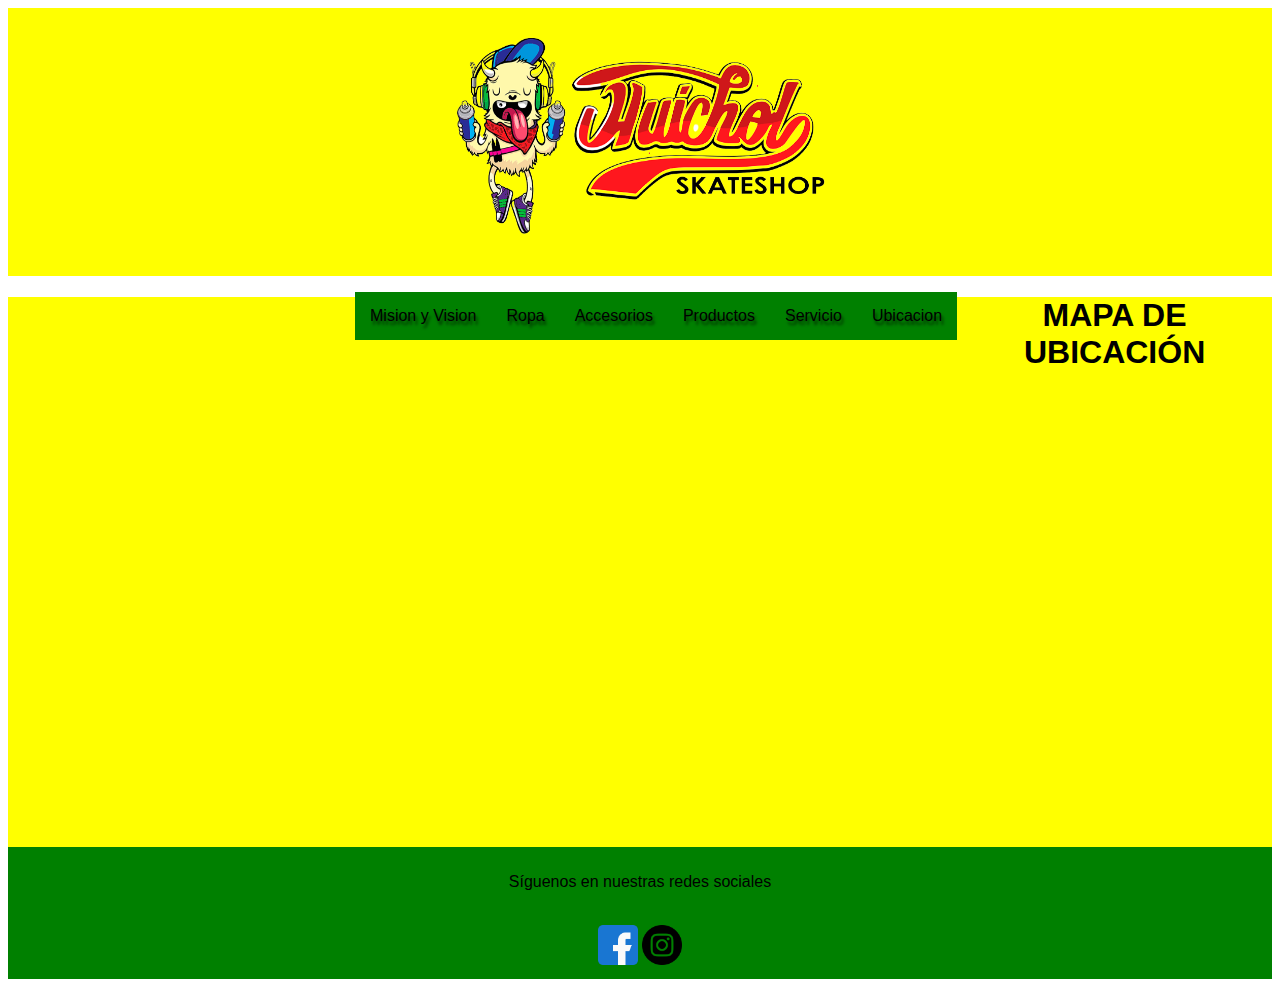
<file: ubicasion.html>
<!DOCTYPE html>
<html lang="en">
<head>
    <meta charset="UTF-8">
    <meta http-equiv="X-UA-Compatible" content="IE=edge">
    <meta name="viewport" content="width= , initial-scale=1.0">
    <link href="https://cdn.jsdelivr.net/npm/bootstrap@5.0.0-beta1/dist/css/bootstrap.min.css" rel="stylesheet" integrity="sha384-giJF6kkoqNQ00vy+HMDP7azOuL0xtbfIcaT9wjKHr8RbDVddVHyTfAAsrekwKmP1" crossorigin="anonymous">
    <link rel="stylesheet" type="text/css" href="css/paginaindex.css">
    <link rel="stylesheet" type="text/css" href="css/submenu.css">
    <title>Document</title>
</head>
<body>
    <header>
        <img src="imgcompletas/d07-removebg-preview.png" width="370px" height="200px">
    </header>
    <section id="colmenu">
      <div id="header">
        <div class="container-fluid" >
          <div class="row" >
            <div class="col-12" >

              <ul class="nav">
                <li><a class="nav-link" href="index.html">Mision y Vision</a>
                </li>
                <li><a class="nav-link">Ropa</a>
                  <ul>
                <li><a href="tablas.html">Playeras</a></li>
                <li><a href="sudaderas.html">Sudaderas</a></li>
                </ul>
                </li>
                <li><a class="nav-link" href="">Accesorios</a>
                  <ul>
                    <li><a href="accesorios.html">Para patineta</a></li>
                    <li><a href="accesoriospatines.html">Para patines</a></li>
                  </ul>
                  </li>
                  <li><a class="nav-link">Productos</a>
                    <ul>
                      <li><a href="completas.html">Patinetas</a></li>
                      <li><a href="patines.html">Patines</a></li>
                    </ul>
                  </li>
                  <li><a class="nav-link" href="micionvivion.html">Servicio</a>
                  </li>
                  <li><a class="nav-link" href="ubicasion.html">Ubicacion</a></li>
              </ul>
            </div>
          </div>
        </div>
      </div>
    </section>
      <section>
          <h1 align="center">MAPA DE UBICACIÓN</h1>

          <div class="container-fluid">
          <div class="row">
              <div class="col-8" align="center">
                <iframe src="https://www.google.com/maps/embed?pb=!1m18!1m12!1m3!1d7628.637908663331!2d-96.7346191611779!3d17.05704429999999!2m3!1f0!2f0!3f0!3m2!1i1024!2i768!4f13.1!3m3!1m2!1s0x85c7226a51be708d%3A0x810ca2dc3ab77eaf!2sHuichol%20Store%20Tienda%20De%20Patines%2C%20Patinetas%20Y%20Scooters%20OAXACA!5e0!3m2!1ses!2smx!4v1651021768686!5m2!1ses!2smx" 
                width="600" height="450" style="border:0;" allowfullscreen="" loading="lazy" referrerpolicy="no-referrer-when-downgrade"></iframe>

              </div>
              <div class="col-4"> 
                  
              </div>
                </div>  
              </div>
      </section>
      <footer>
        <p> Síguenos en  nuestras redes sociales</p>
        <a href="https://web.facebook.com/huicholskate"><br><img src="imgcompletas/facebook.png" width="40px" height="40px" title="Facebook"></a>
        <a href="https://www.instagram.com/huicholstore4/?hl=es"><img src="imgcompletas/instagram.png" width="40px" height="40px" title="instagram"></a>
    </footer>  
</body>
</html>
</file>
<file: css/paginaindex.css>
*{
    box-sizing: border-box;
}
body{
    font-family: Arial, Helvetica, sans-serif;
}

header{
    background-color: yellow;
    padding: 30px;
    text-align: center;
    font-size: 35px;
    color: red;
}
section{
    background-color: yellow;
}

article{
    float: left;
    padding: 20px;
    width: 100%;
    background-color: yellow;
    height: auto;
}
footer{
    background-color: green;
    color: black;
    padding: 10px;
    text-align: center;
    height: auto;
}
</file>
<file: css/submenu.css>
#header{
    margin: 0 auto;
    width: 650px;
    font-family: Arial, Helvetica, sans-serif;
    background-color: green;
}

#colmenu{
    background-color: green;
}

ul,ol{
    list-style: none;
}
.nav-link{
    background-color: green;
    color: black;
    text-shadow: 2px 4px 3px rgba(0,0,0,0.6);
    text-decoration: none;
    padding: 15px 15px;
    display: block;
}

.nav li a{
    background-color: green;
    color: black;
    text-shadow: 2px 4px 3px rgba(0,0,0,0.6);
    text-decoration: none;
    padding: 15px 15px;
    display: block;
    
}

.nav li a:hover{
    background-color: #434343;
}
.nav > li{
    float: left;
}

.nav li ul{
    display: none;
    position: absolute;
    min-width: 130px;
}

.nav li:hover > ul{

    display: block;
}

.nav li ul li{
    position: relative;
}

.nav li ul li ul {
    right: -120px;
    top: 0px;
    padding: 17px 18px;
}
</file>
